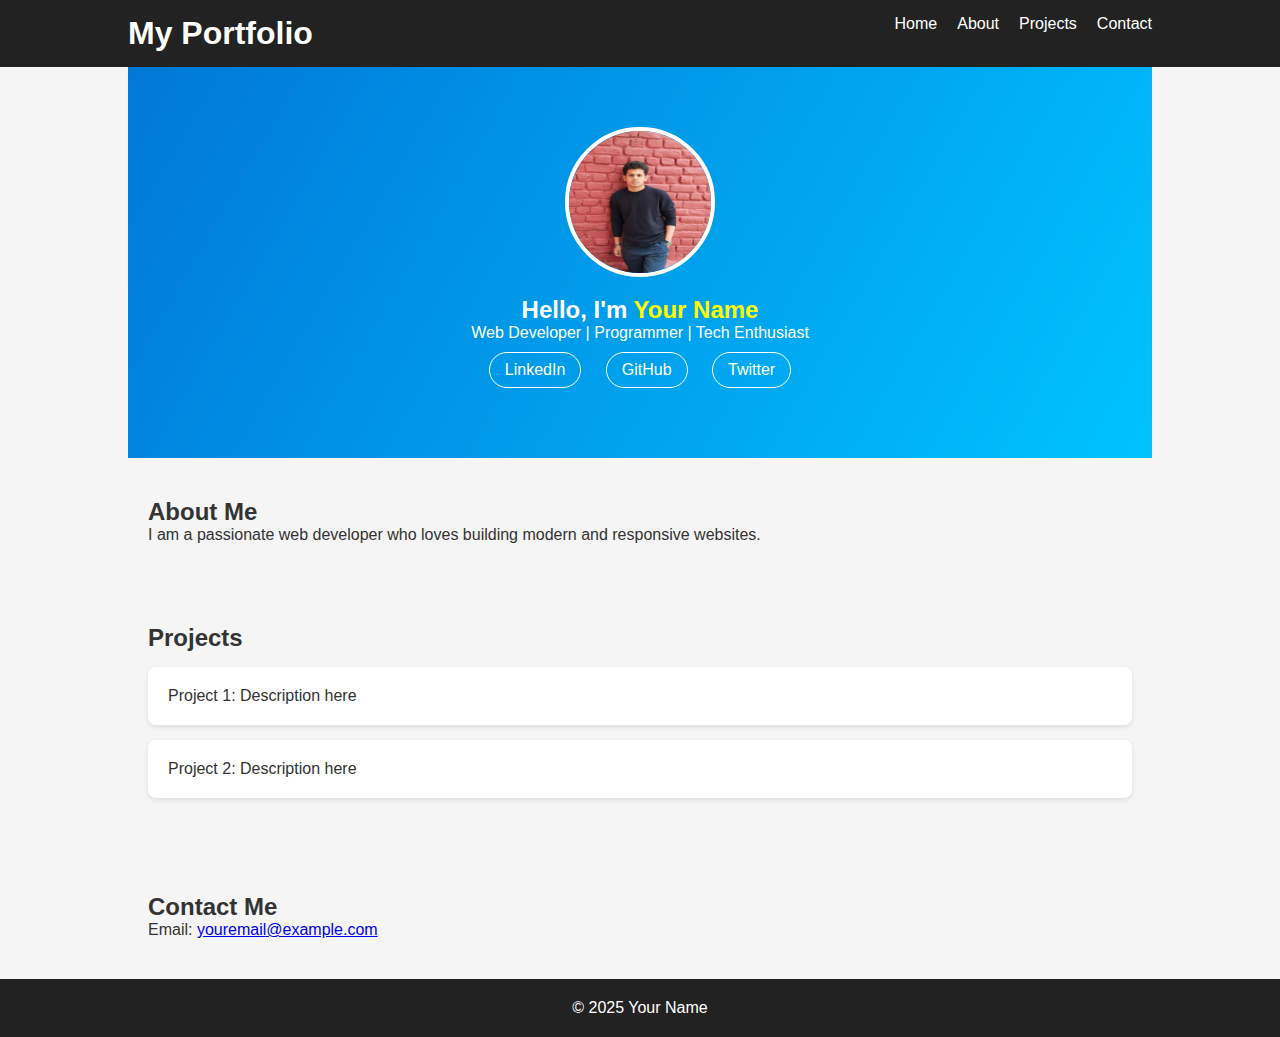
<file: index.html>
<!DOCTYPE html>
<html lang="en">
<head>
    <meta charset="UTF-8">
    <meta name="viewport" content="width=device-width, initial-scale=1.0">
    <title>My Portfolio</title>
    <link rel="stylesheet" href="style.css">
</head>
<body>

    <!-- Navigation -->
    <header>
        <nav>
            <h1>My Portfolio</h1>
            <ul>
                <li><a href="#hero">Home</a></li>
                <li><a href="#about">About</a></li>
                <li><a href="#projects">Projects</a></li>
                <li><a href="#contact">Contact</a></li>
            </ul>
        </nav>
    </header>

    <!-- Hero Section -->
    <section id="hero">
        <img src="your-photo.jpg" alt="My Photo" class="profile-pic">
        <h2>Hello, I'm <span class="highlight">Your Name</span></h2>
        <p>Web Developer | Programmer | Tech Enthusiast</p>
        <div class="social-links">
            <a href="#" target="_blank">LinkedIn</a>
            <a href="#" target="_blank">GitHub</a>
            <a href="#" target="_blank">Twitter</a>
        </div>
    </section>

    <!-- About -->
    <section id="about">
        <h2>About Me</h2>
        <p>I am a passionate web developer who loves building modern and responsive websites.</p>
    </section>

    <!-- Projects -->
    <section id="projects">
        <h2>Projects</h2>
        <div class="project-card">Project 1: Description here</div>
        <div class="project-card">Project 2: Description here</div>
    </section>

    <!-- Contact -->
    <section id="contact">
        <h2>Contact Me</h2>
        <p>Email: <a href="mailto:youremail@example.com">youremail@example.com</a></p>
    </section>

    <!-- Footer -->
    <footer>
        <p>© 2025 Your Name</p>
    </footer>

    <script src="script.js"></script>
</body>
</html>
</file>
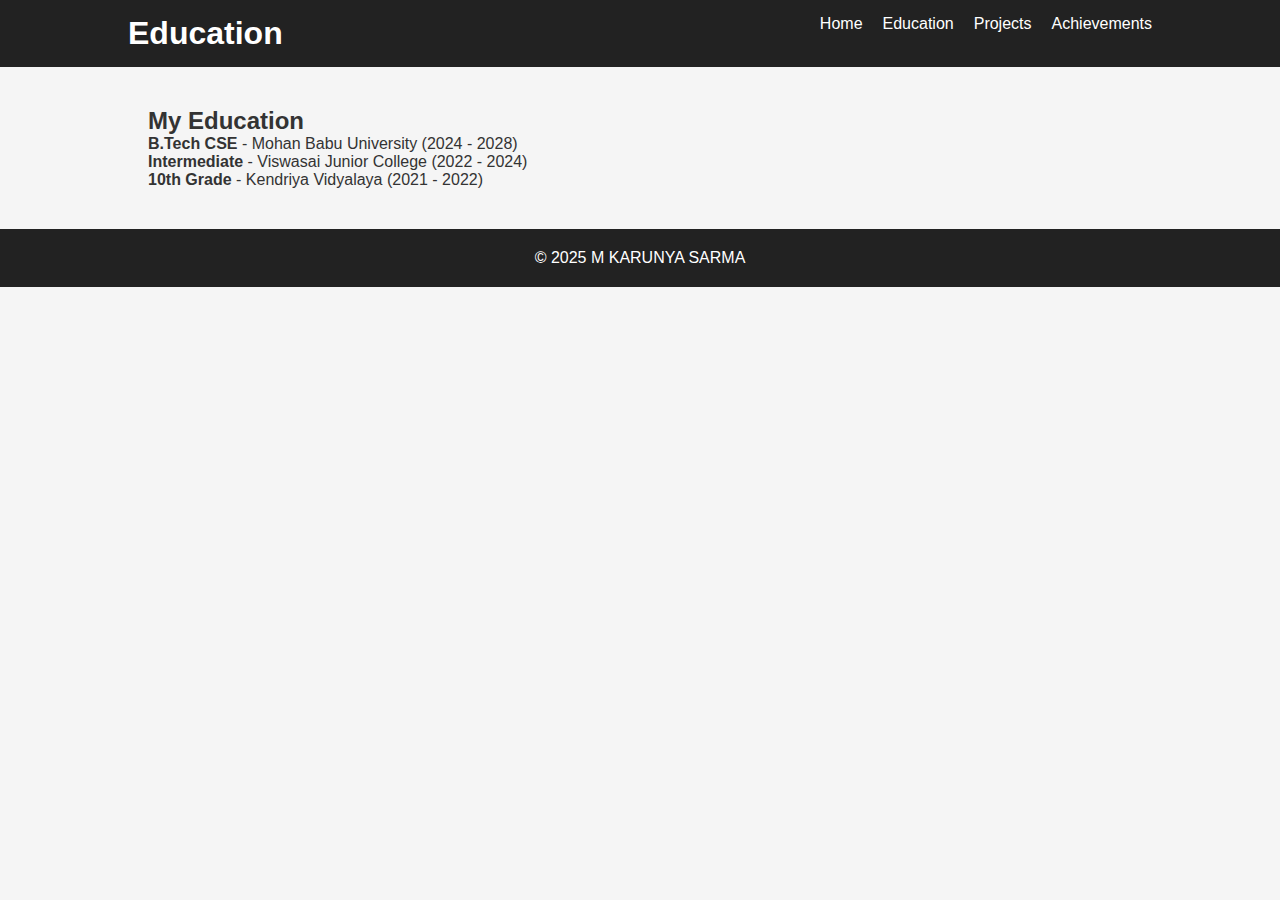
<file: education.html>
<!DOCTYPE html>
<html lang="en">
<head>
    <meta charset="UTF-8">
    <meta name="viewport" content="width=device-width, initial-scale=1.0">
    <title>Education - M KARUNYA SARMA</title>
    <link rel="stylesheet" href="style.css">
</head>
<body>

<header>
    <nav>
        <h1>Education</h1>
        <ul>
            <li><a href="index.html">Home</a></li>
            <li><a href="education.html">Education</a></li>
            <li><a href="projects.html">Projects</a></li>
            <li><a href="achievements.html">Achievements</a></li>
        </ul>
    </nav>
</header>

<section>
    <h2>My Education</h2>
    <div class="highlight-box">
        <strong>B.Tech CSE</strong> - Mohan Babu University (2024 - 2028)
    </div>
    <div class="highlight-box">
        <strong>Intermediate</strong> - Viswasai Junior College (2022 - 2024)
    </div>
    <div class="highlight-box">
        <strong>10th Grade</strong> - Kendriya Vidyalaya (2021 - 2022)
    </div>
</section>

<footer>
    <p>© 2025 M KARUNYA SARMA</p>
</footer>

</body>
</html>
</file>
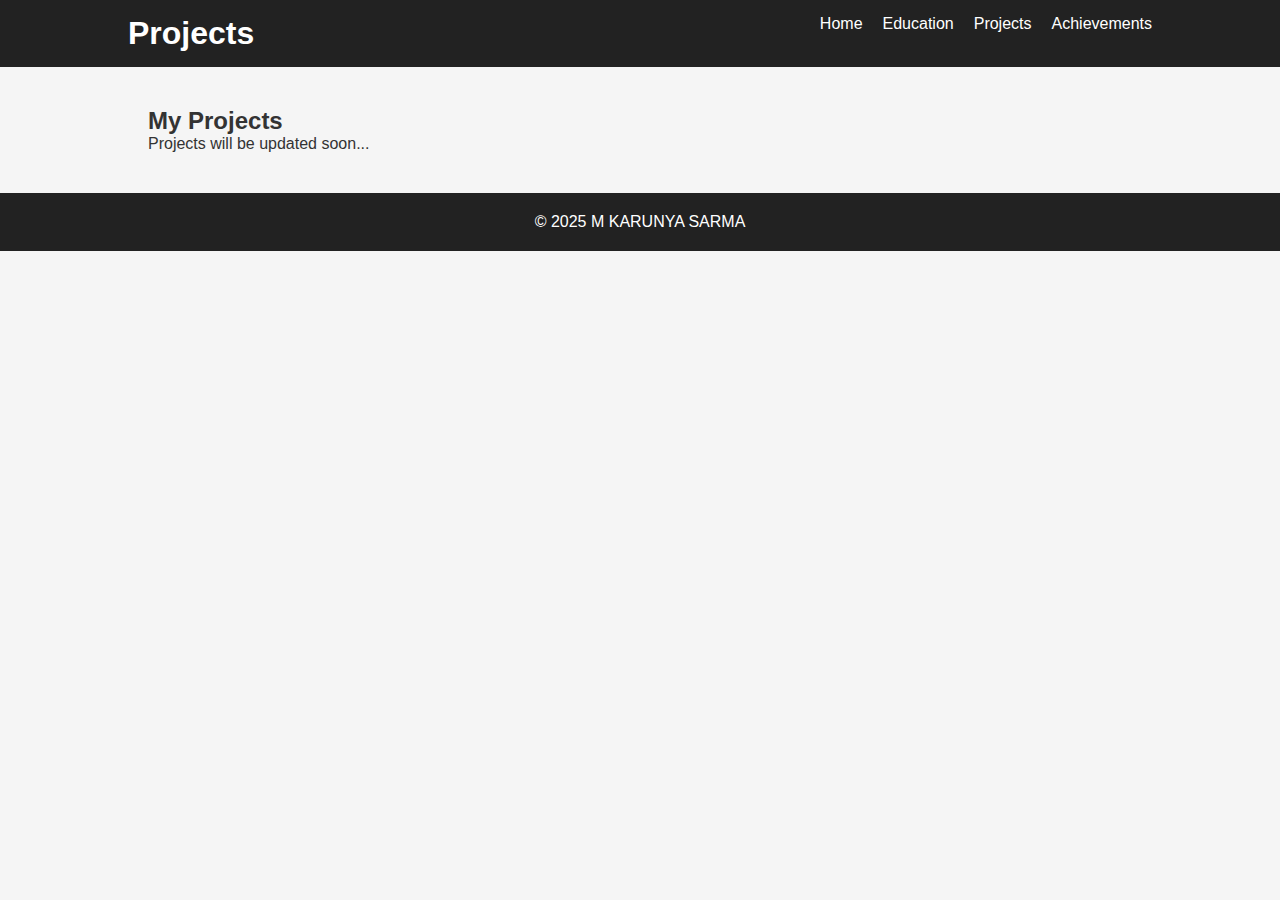
<file: projects.html>
<!DOCTYPE html>
<html lang="en">
<head>
    <meta charset="UTF-8">
    <meta name="viewport" content="width=device-width, initial-scale=1.0">
    <title>Projects - M KARUNYA SARMA</title>
    <link rel="stylesheet" href="style.css">
</head>
<body>

<header>
    <nav>
        <h1>Projects</h1>
        <ul>
            <li><a href="index.html">Home</a></li>
            <li><a href="education.html">Education</a></li>
            <li><a href="projects.html">Projects</a></li>
            <li><a href="achievements.html">Achievements</a></li>
        </ul>
    </nav>
</header>

<section>
    <h2>My Projects</h2>
    <p>Projects will be updated soon...</p>
</section>

<footer>
    <p>© 2025 M KARUNYA SARMA</p>
</footer>

</body>
</html>
</file>
<file: style.css>
* {
    margin: 0;
    padding: 0;
    box-sizing: border-box;
}

body {
    font-family: Arial, sans-serif;
    background: #f5f5f5;
    color: #333;
}

/* Navigation */
header {
    background: #222;
    padding: 15px 0;
    position: sticky;
    top: 0;
    z-index: 1000;
}
nav {
    display: flex;
    justify-content: space-between;
    width: 80%;
    margin: auto;
}
nav h1 {
    color: white;
}
nav ul {
    list-style: none;
    display: flex;
}
nav ul li {
    margin-left: 20px;
}
nav ul li a {
    color: white;
    text-decoration: none;
    transition: color 0.3s;
}
nav ul li a:hover {
    color: #00c3ff;
}

/* Hero Section */
#hero {
    text-align: center;
    padding: 60px 20px;
    background: linear-gradient(120deg, #0078D7, #00c3ff);
    color: white;
}
.profile-pic {
    width: 150px;
    height: 150px;
    border-radius: 50%;
    margin-bottom: 15px;
    border: 4px solid white;
}
.highlight {
    color: yellow;
}
.social-links a {
    display: inline-block;
    margin: 10px;
    padding: 8px 15px;
    border: 1px solid white;
    border-radius: 20px;
    color: white;
    text-decoration: none;
    transition: background 0.3s;
}
.social-links a:hover {
    background: white;
    color: #0078D7;
}

/* Sections */
section {
    padding: 40px 20px;
    width: 80%;
    margin: auto;
}

/* Project Cards */
.project-card {
    background: white;
    padding: 20px;
    margin: 15px 0;
    border-radius: 8px;
    box-shadow: 0px 2px 5px rgba(0,0,0,0.1);
    transition: transform 0.3s;
}
.project-card:hover {
    transform: scale(1.05);
}

/* Footer */
footer {
    text-align: center;
    padding: 20px;
    background: #222;
    color: white;
}
</file>
